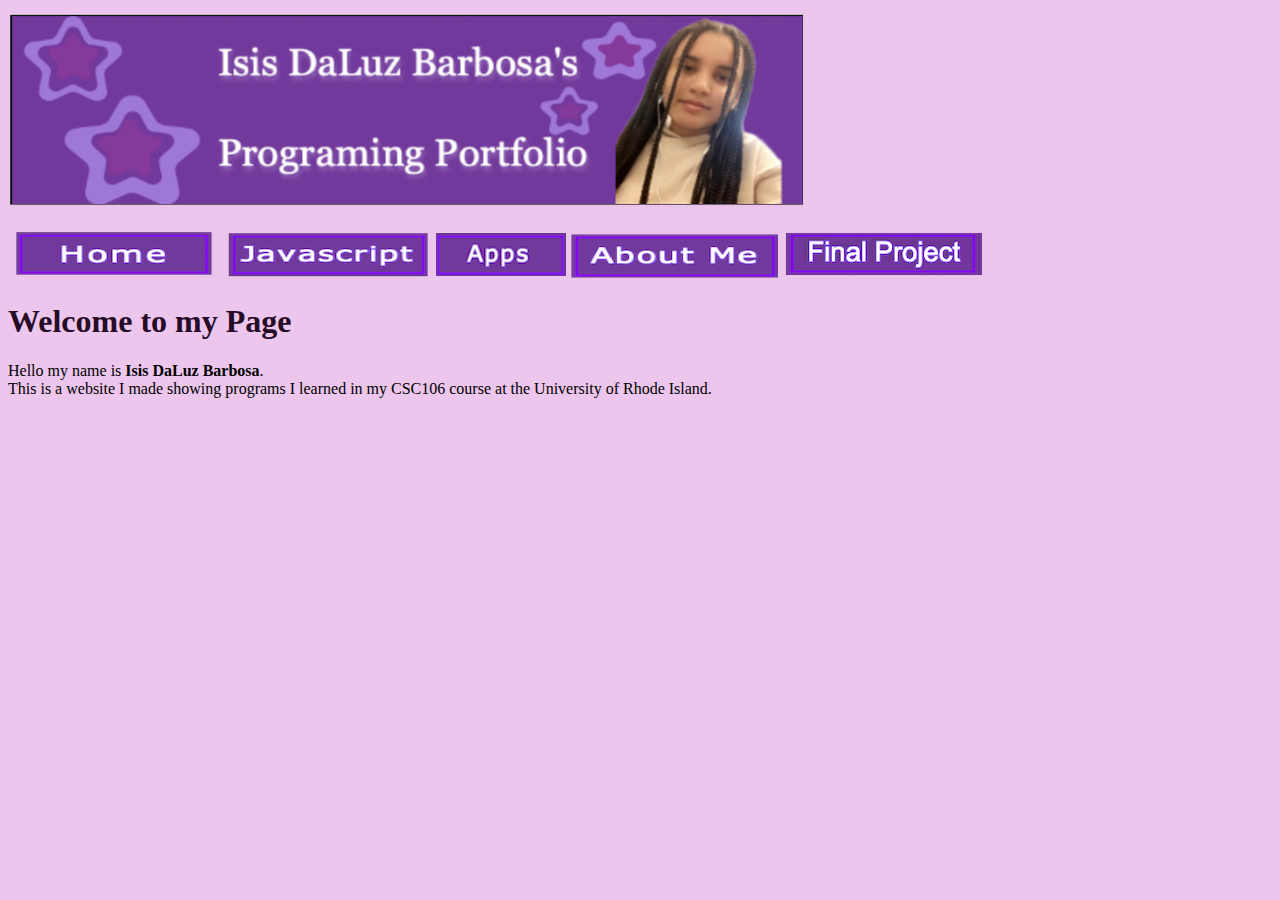
<file: index.html>
<!DOCTYPE html>
<html>
    <head>
        <meta charset="utf-8">
        <title>Isis's Programing portofolio - Main Page</title>	
	<link rel="stylesheet" href="style1.css">
    </head>


   <body>

 	<img src="mybanner.jpeg"> <br>

<table id="nav-table">
	<tr>
		<td id="nav-td"><a href="index.html"><img src="home.png" ></a></td>

		<td id="nav-td"><a href="js.html"><img src="js.png"></a></td>

		<td id="nav-td"><a href="apps.html"><img src="apps.png"></a></td>
		
		<td id="nav-td"><a href="about.html"><img src="aboutme.png"></a></td>

		<td id="nav-td"><a href="finalproject.html"><img src="FinalProject.png"></a></td>

	</tr>

</table>

        <h1>Welcome  to my Page</h1>

<p> Hello my name is <strong>Isis DaLuz Barbosa</strong>.<br> This is a website 
    I made showing programs I learned in my CSC106 course at the University of Rhode Island. </p>

    </body>

</html>
</file>
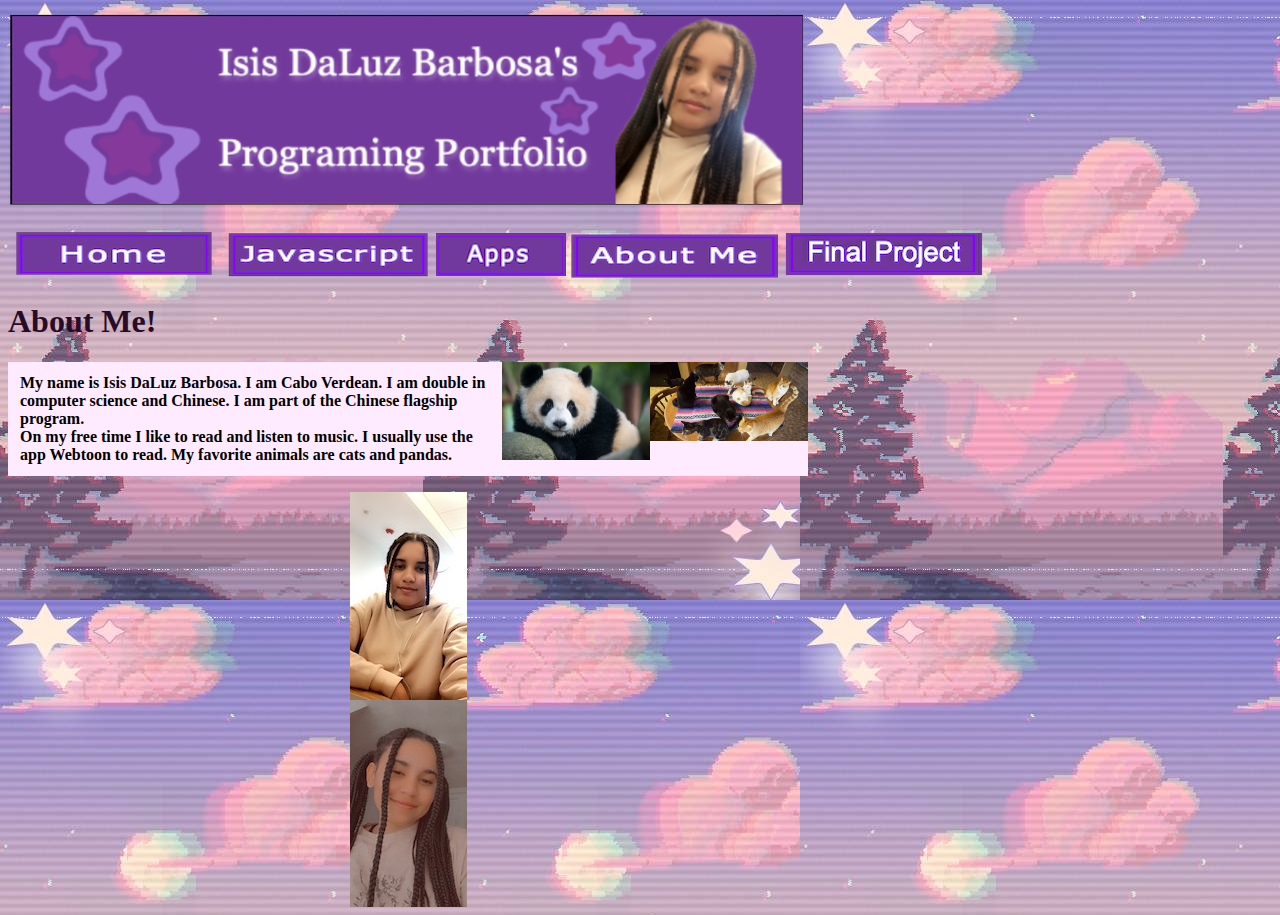
<file: about.html>
<!DOCTYPE html>
<html>
    <head>
        <meta charset="utf-8">
        <title>Isis's Programing portofolio - About Me Page</title>
	<link rel="stylesheet" href="style1.css">

    </head>
<style>

body{
Background-image: url("myBackgroundF.jpg");
width= 800px;
}

#cat {
	float: right;
	
}

#panda {
	float: right;
	
}



#p1 {
	background-color: rgb(255, 235, 255);
	padding: 12px;
}
</style>
    <body>
        <img src="mybanner.jpeg"> <br>

<table id="nav-table">
	<tr>
		<td id="nav-td"><a href="index.html"><img src="home.png" ></a></td>

		<td id="nav-td"><a href="js.html"><img src="js.png"></a></td>

		<td id="nav-td"><a href="apps.html"><img src="apps.png"></a></td>
		
		<td id="nav-td"><a href="about.html"><img src="aboutme.png"></a></td>
		
		<td id="nav-td"><a href="finalproject.html"><img src="FinalProject.png"></a></td>
	</tr>

</table>

        <h1>About Me!</h1>

<img id="cat" src="kittyC.jpeg" width="158" >
<img id= "panda" src="panda1.jpeg" width="148" >

<p id="p1"><strong> My name is Isis DaLuz Barbosa. I am Cabo Verdean. I am double in computer science and Chinese. I am part of the Chinese flagship program. <br>
On my free time I like to read and listen to music. I usually use the app Webtoon to read. 
My favorite animals are cats and pandas.</p></strong>


<img  src="pic1.JPG" >


<img src="pic2.JPG">


    </body>
</html>
</file>
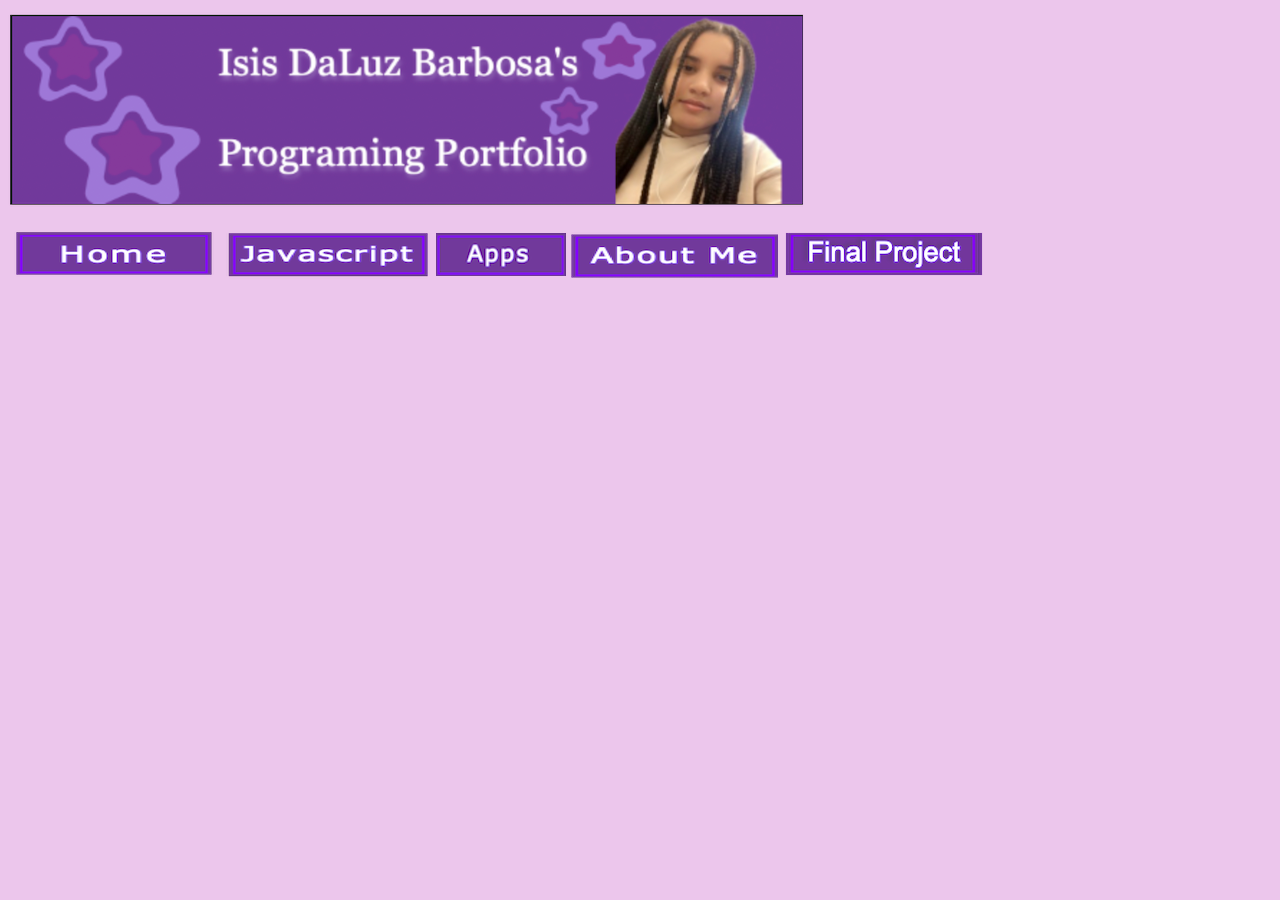
<file: apps.html>
<!DOCTYPE html>
<html>
    <head>
        <meta charset="utf-8">
        <title>Isis's Programing portofolio - Apps Page</title>	
	<link rel="stylesheet" href="style1.css">
    </head>


   <body>

 	<img src="mybanner.jpeg"> <br>

<table id="nav-table">
	<tr>
		<td id="nav-td"><a href="index.html"><img src="home.png" ></a></td>

		<td id="nav-td"><a href="js.html"><img src="js.png"></a></td>

		<td id="nav-td"><a href="apps.html"><img src="apps.png"></a></td>
		
		<td id="nav-td"><a href="about.html"><img src="aboutme.png"></a></td>

		<td id="nav-td"><a href="finalproject.html"><img src="FinalProject.png"></a></td>
	</tr>

</table>
</file>
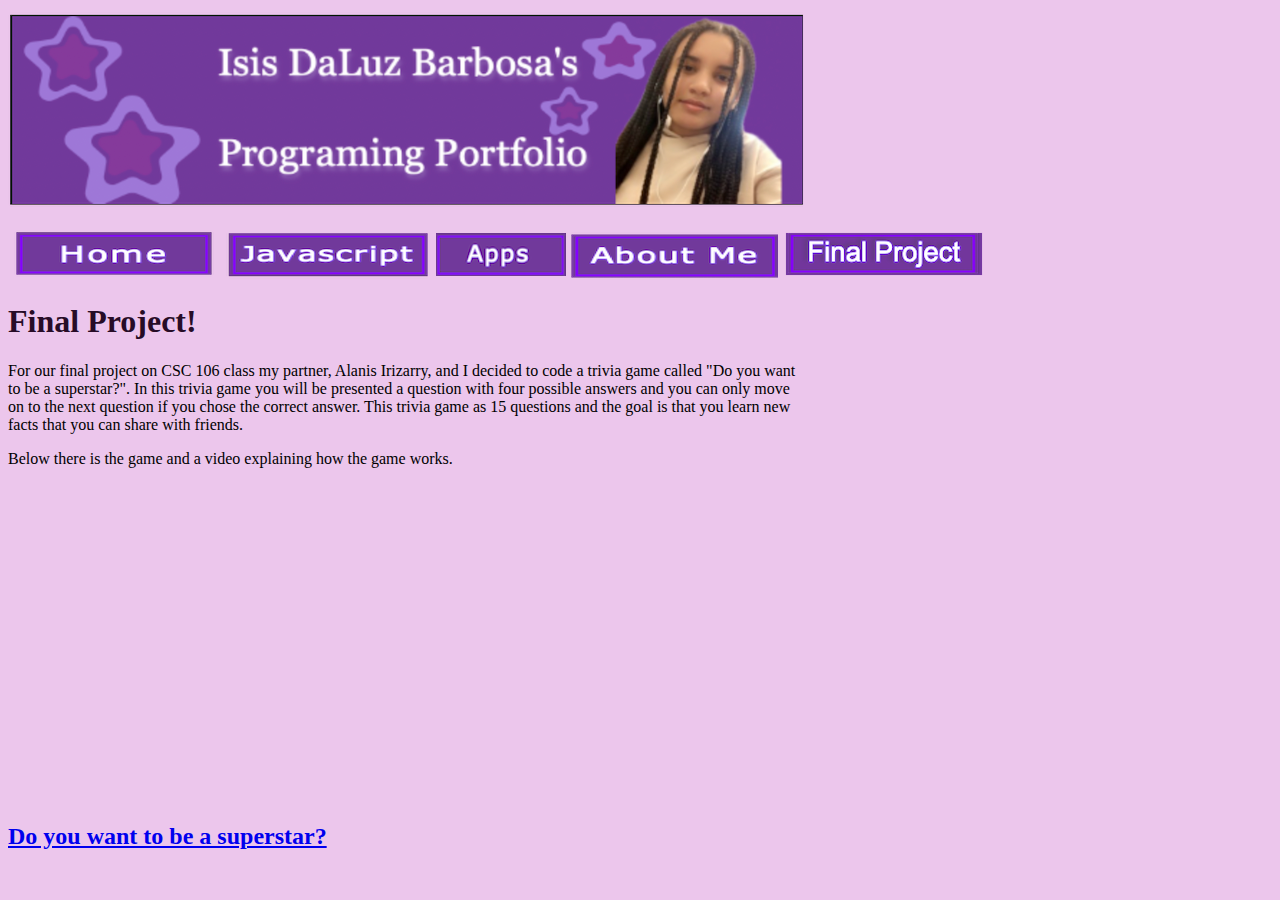
<file: finalproject.html>
<!DOCTYPE html>
<html>
    <head>
        <meta charset="utf-8">
        <title>Isis's Programing portofolio - FinalProject Page</title>	
	<link rel="stylesheet" href="style1.css">
    </head>


   <body>

 	<img src="mybanner.jpeg"> <br>

<table id="nav-table">
	<tr>
		<td id="nav-td"><a href="index.html"><img src="home.png" ></a></td>

		<td id="nav-td"><a href="js.html"><img src="js.png"></a></td>

		<td id="nav-td"><a href="apps.html"><img src="apps.png"></a></td>
		
		<td id="nav-td"><a href="about.html"><img src="aboutme.png"></a></td>

		<td id="nav-td"><a href="finalproject.html"><img src="FinalProject.png"></a></td>
	</tr>

</table>

<h1>Final Project!</h1>

<p id="p1"> For our final project on CSC 106 class my partner, Alanis Irizarry, and I decided to code a trivia game called "Do you want to be a superstar?". In this trivia game you will be presented a question with four possible answers and you can only move on to the next question if you chose the correct answer. This trivia game as 15 questions and the goal is that you learn new facts that you can share with friends.</p><p> Below there is the game and a video explaining how the game works.</p>


<iframe width="560" height="315" src="https://www.youtube.com/embed/B9pEw0AzBIQ" title="YouTube video player" frameborder="0" allow="accelerometer; autoplay; clipboard-write; encrypted-media; gyroscope; picture-in-picture; web-share" allowfullscreen></iframe>

<h2><a href="https://www.khanacademy.org/computer-programming/spin-off-of-do-you-want-to-be-a-superstar/5517377411530752">Do you want to be a superstar?</a></h2><script src="https://www.khanacademy.org/computer-programming/spin-off-of-do-you-want-to-be-a-superstar/5517377411530752/embed.js?editor=no&buttons=no&author=no&embed=yes"></script><p>
</file>
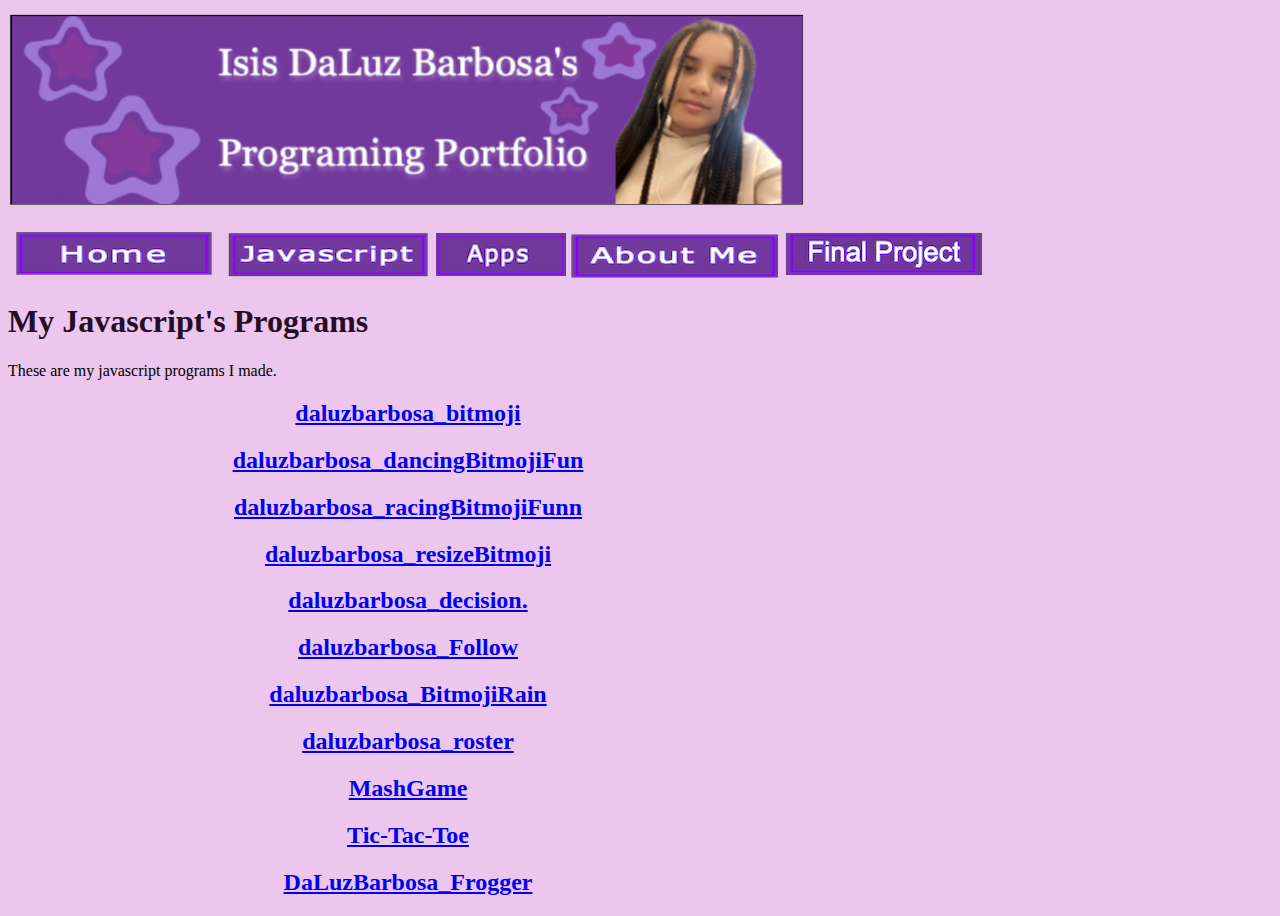
<file: js.html>
<!DOCTYPE html>
<html>
    <head>
        <meta charset="utf-8">
        <title>Isis's Programing portofolio -Javascript Page</title>
    <link rel="stylesheet" href="style1.css">
    </head>


   <body>

 	<img src="mybanner.jpeg"> <br>

<table id="nav-table">
	<tr>
		<td id="nav-td"><a href="index.html"><img src="home.png" ></a></td>

		<td id="nav-td"><a href="js.html"><img src="js.png"></a></td>

		<td id="nav-td"><a href="apps.html"><img src="apps.png"></a></td>
		
		<td id="nav-td"><a href="about.html"><img src="aboutme.png"></a></td>

		<td id="nav-td"><a href="finalproject.html"><img src="FinalProject.png"></a></td>
	</tr>

</table>
        <h1>My Javascript's Programs</h1>

<p>These are my javascript programs I made. </p>

<h2><center><a href="https://www.khanacademy.org/computer-programming/daluzbarbosa_bitmoji/6115635704938496">daluzbarbosa_bitmoji</a></h2><center><script src="https://www.khanacademy.org/computer-programming/daluzbarbosa_bitmoji/6115635704938496/embed.js?editor=no&buttons=no&author=no&embed=yes"></script>


<h2><a href="https://www.khanacademy.org/computer-programming/daluzbarbosa_dancingbitmojifun/4743960444846080">daluzbarbosa_dancingBitmojiFun</a></h2><script src="https://www.khanacademy.org/computer-programming/daluzbarbosa_dancingbitmojifun/4743960444846080/embed.js?editor=no&buttons=no&author=no&embed=yes"></script>


<h2><a href="https://www.khanacademy.org/computer-programming/daluzbarbosa_racingbitmojifunn/5313638330318848">daluzbarbosa_racingBitmojiFunn</a></h2><script src="https://www.khanacademy.org/computer-programming/daluzbarbosa_racingbitmojifunn/5313638330318848/embed.js?editor=no&buttons=no&author=no&embed=yes"></script>


<h2><a href="https://www.khanacademy.org/computer-programming/daluzbarbosa_resizebitmoji/6627267013033984">daluzbarbosa_resizeBitmoji</a></h2><script src="https://www.khanacademy.org/computer-programming/daluzbarbosa_resizebitmoji/6627267013033984/embed.js?editor=no&buttons=no&author=no&embed=yes"></script>

<h2><a href="https://www.khanacademy.org/computer-programming/daluzbarbosa_decision/6752395558436864">daluzbarbosa_decision.</a></h2><script src="https://www.khanacademy.org/computer-programming/daluzbarbosa_decision/6752395558436864/embed.js?editor=no&buttons=no&author=no&embed=yes"></script>


<h2><a href="https://www.khanacademy.org/computer-programming/daluzbarbosa_follow/6408833239138304">daluzbarbosa_Follow</a></h2><script src="https://www.khanacademy.org/computer-programming/daluzbarbosa_follow/6408833239138304/embed.js?editor=no&buttons=no&author=no&embed=yes"></script>

<h2><a href="https://www.khanacademy.org/computer-programming/daluzbarbosa_bitmojirain/5121119831244800">daluzbarbosa_BitmojiRain</a></h2><script src="https://www.khanacademy.org/computer-programming/daluzbarbosa_bitmojirain/5121119831244800/embed.js?editor=no&buttons=no&author=no&embed=yes"></script>

<h2><a href="https://www.khanacademy.org/computer-programming/daluzbarbosa_roster/6436434107219968">daluzbarbosa_roster</a></h2><script src="https://www.khanacademy.org/computer-programming/daluzbarbosa_roster/6436434107219968/embed.js?editor=no&buttons=no&author=no&embed=yes"></script>

<h2><a href="https://www.khanacademy.org/computer-programming/firstgame/6004276628602880">MashGame</a></h2><script src="https://www.khanacademy.org/computer-programming/firstgame/6004276628602880/embed.js?editor=no&buttons=no&author=no&embed=yes"></script><p>

<h2><a href="https://www.khanacademy.org/computer-programming/tic-tac-toe/5165324539576320">Tic-Tac-Toe</a></h2><script src="https://www.khanacademy.org/computer-programming/tic-tac-toe/5165324539576320/embed.js?editor=no&buttons=no&author=no&embed=yes"></script><p>

<h2><a href="https://www.khanacademy.org/computer-programming/daluzbarbosa_frogger/6656361258860544">DaLuzBarbosa_Frogger</a></h2><script src="https://www.khanacademy.org/computer-programming/daluzbarbosa_frogger/6656361258860544/embed.js?editor=no&buttons=no&author=no&embed=yes"></script>
    </body>
</html>
</file>
<file: style1.css>
h1 {
            color: rgb(39, 12, 39);
        }  
        
        body {
            background-color: rgb(236, 198, 236);
	width: 800px;
        }


#nav-table {width: 800px;}

#nav-td {width: 200px; text-align:center;}

img {
  display: block;
  margin-left: auto;
  margin-right: auto;
}
</file>
